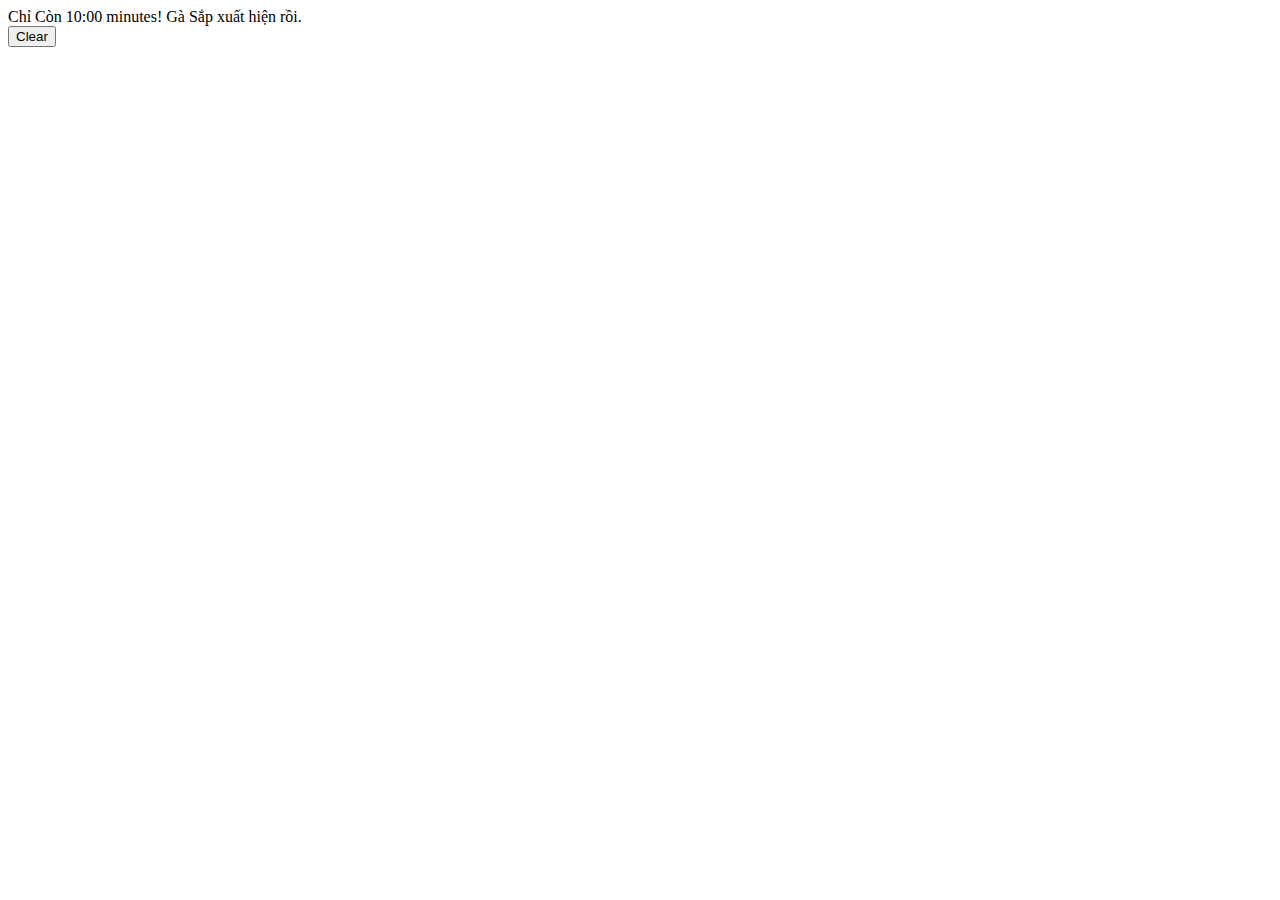
<file: 8.html>
<!DOCTYPE html>
    <html lang="en">
    <head>
        <meta charset="UTF-8" />
        <meta http-equiv="X-UA-Compatible" content="IE=edge" />
        <meta name="viewport" content="width=device-width, initial-scale=1.0" />
        <title>Document</title>
    </head>
    <style>
        #count {
            text-align: center;
            font-size: xx-large;
        }
    </style>
    <body id="body">
        <div>
        Chỉ Còn <span id="time">10:00</span> minutes! Gà Sắp xuất hiện rồi.
        </div>
        <div id="demo"></div>
        <div id="img"></div>
        <button id="btn">Clear</button>
        <div id="count"></div>

        <script>
            let btn = document.getElementById("btn");
        function startTimer(duration, display) {
            var timer = duration,
            minutes,
            seconds;
            setInterval(function () {
            minutes = parseInt(timer / 60, 10);
            seconds = parseInt(timer % 60, 10);

            minutes = minutes < 10 ? "0" + minutes : minutes;
            seconds = seconds < 10 ? "0" + seconds : seconds;

            display.textContent = minutes + ":" + seconds;
            if (--timer < 0) {
                timer = duration;
            }
            }, 1000);
        }
        window.onload = function () {
            var tenMinutes = 60 * 10,
            display = document.querySelector("#time");
            startTimer(tenMinutes, display);
        };
        


        
        </script>
    </body>
    </html>
</file>
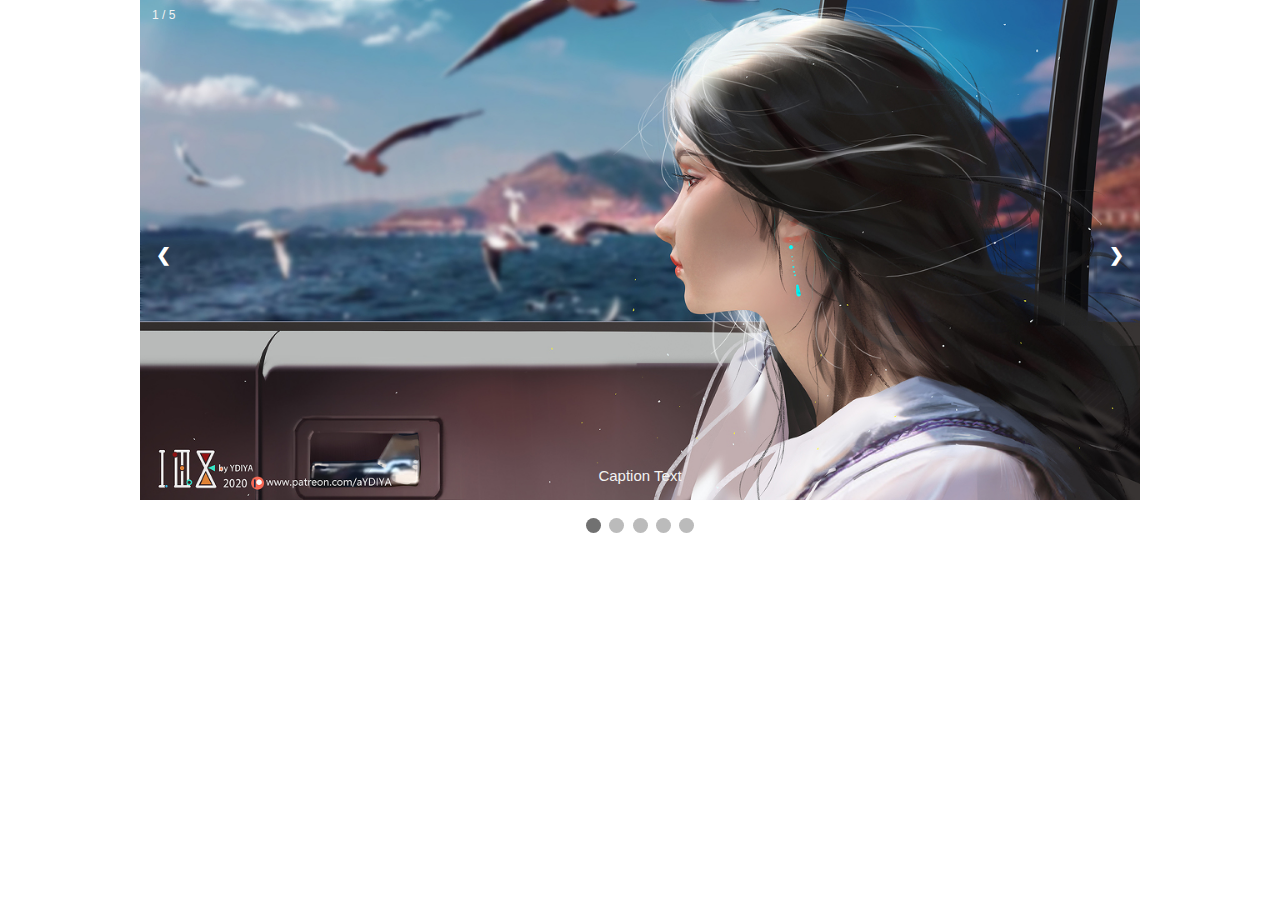
<file: album.html>
<!DOCTYPE html>
<html>
<head>
<meta name="viewport" content="width=device-width, initial-scale=1">
<style>
* {box-sizing: border-box}
body {font-family: Verdana, sans-serif; margin:0}
.mySlides {display: none}
img {vertical-align: middle;}

/* Slideshow container */
.slideshow-container {
  max-width: 1000px;
  position: relative;
  margin: auto;
}

/* Next & previous buttons */
.prev, .next {
  cursor: pointer;
  position: absolute;
  top: 50%;
  width: auto;
  padding: 16px;
  margin-top: -22px;
  color: white;
  font-weight: bold;
  font-size: 18px;
  transition: 0.6s ease;
  border-radius: 0 3px 3px 0;
  user-select: none;
}

/* Position the "next button" to the right */
.next {
  right: 0;
  border-radius: 3px 0 0 3px;
}

/* On hover, add a black background color with a little bit see-through */
.prev:hover, .next:hover {
  background-color: rgba(0,0,0,0.8);
}

/* Caption text */
.text {
  color: #f2f2f2;
  font-size: 15px;
  padding: 8px 12px;
  position: absolute;
  bottom: 8px;
  width: 100%;
  text-align: center;
}

/* Number text (1/3 etc) */
.numbertext {
  color: #f2f2f2;
  font-size: 12px;
  padding: 8px 12px;
  position: absolute;
  top: 0;
}

/* The dots/bullets/indicators */
.dot {
  cursor: pointer;
  height: 15px;
  width: 15px;
  margin: 0 2px;
  background-color: #bbb;
  border-radius: 50%;
  display: inline-block;
  transition: background-color 0.6s ease;
}

.active, .dot:hover {
  background-color: #717171;
}

/* Fading animation */
.fade {
  animation-name: fade;
  animation-duration: 1.5s;
}

@keyframes fade {
  from {opacity: .4} 
  to {opacity: 1}
}

/* On smaller screens, decrease text size */
@media only screen and (max-width: 300px) {
  .prev, .next,.text {font-size: 11px}
}
</style>
<link rel="stylesheet" href="style.css">
</head>
<body>

<div class="slideshow-container">

<div class="mySlides fade">
  <div class="numbertext">1 / 5</div>
  <img id="img" src="/imge/84543487_p1_master1200.jpg" style="width:100%">
  <div class="text">Caption Text</div>
</div>

<div class="mySlides fade">
  <div class="numbertext">2 / 5</div>
  <img src="/imge/95298780_p0_master1200.jpg" style="width:100%">
  <div class="text">Caption Two</div>
</div>

<div class="mySlides fade">
  <div class="numbertext">3 / 5</div>
  <img src="/imge/95298780_p5_master1200.jpg" style="width:100%">
  <div class="text">Caption Three</div>
</div>
<div class="mySlides fade">
    <div class="numbertext">4 / 5</div>
    <img src="/imge/95298780_p4_master1200.jpg" style="width:100%">
    <div class="text">Caption Four</div>
 </div>
 <div class="mySlides fade">
    <div class="numbertext">5 / 5</div>
    <img src="/imge/84543487_p0_master1200.jpg" style="width:100%">
    <div class="text">Caption Five</div>
 </div>
<a class="prev" onclick="plusSlides(-1)">❮</a>
<a class="next" onclick="plusSlides(1)">❯</a>

</div>
<br>

<div style="text-align:center">
  <span class="dot" onclick="currentSlide(1)"></span> 
  <span class="dot" onclick="currentSlide(2)"></span> 
  <span class="dot" onclick="currentSlide(3)"></span> 
  <span class="dot" onclick="currentSlide(4)"></span>
  <span class="dot" onclick="currentSlide(5)"></span>
</div>

<script>
let slideIndex = 1;
changeImage =function(){
    var imgs=["/imge/84543487_p1_master1200.jpg","/imge/95298780_p0_master1200.jpg","/imge/95298780_p5_master1200.jpg","/imge/95298780_p4_master1200.jpg","/imge/84543487_p0_master1200.jpg"];
    document.getElementById(`img`).src=imgs[slideIndex];
    slideIndex++;
    if(slideIndex==5){
        slideIndex=0;
    }
}
setInterval(changeImage,30000)
showSlides(slideIndex);

function plusSlides(n) {
  showSlides(slideIndex += n);
}

function currentSlide(n) {
  showSlides(slideIndex = n);
}

function showSlides(n) {
  let i;
  let slides = document.getElementsByClassName("mySlides");
  let dots = document.getElementsByClassName("dot");
  if (n > slides.length) {slideIndex = 1}    
  if (n < 1) {slideIndex = slides.length}
  for (i = 0; i < slides.length; i++) {
    slides[i].style.display = "none";  
  }
  for (i = 0; i < dots.length; i++) {
    dots[i].className = dots[i].className.replace(" active", "");
  }
  slides[slideIndex-1].style.display = "block";  
  dots[slideIndex-1].className += " active";
}
</script>

</body>
</html>
</file>
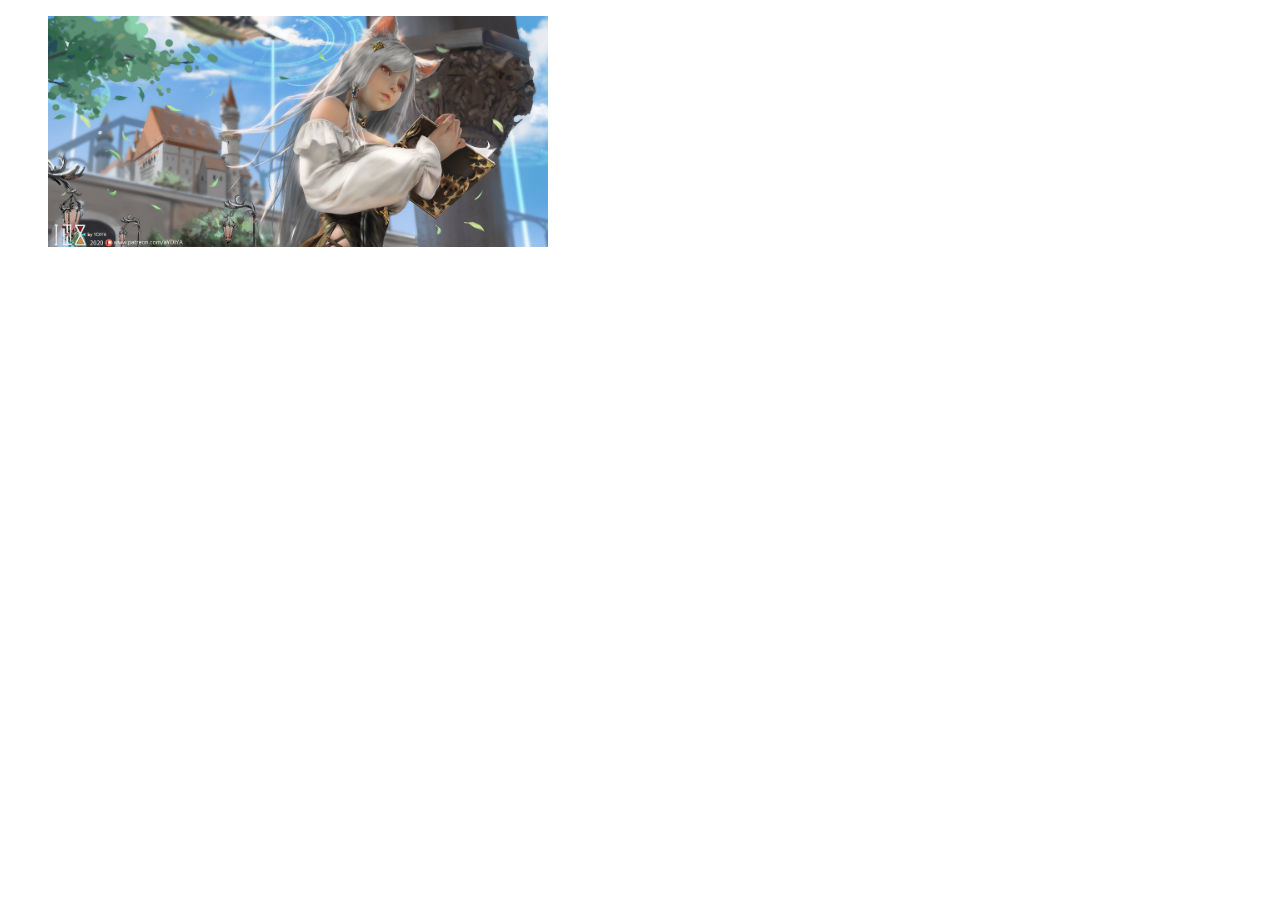
<file: zoom.html>
<!DOCTYPE html>
<html lang="en">
<head>
    <meta charset="UTF-8">
    <meta http-equiv="X-UA-Compatible" content="IE=edge">
    <meta name="viewport" content="width=device-width, initial-scale=1.0">
    <title>Document</title>
    <link rel="stylesheet" href="zoom.css">
</head>
<body>
    <figure class="zoom" style="background: imge/84543487_p0_master1200.jpg" onmousemove="zoom(event)">
        <img src="/imge/84543487_p0_master1200.jpg">
    </figure>
    <script>
        function zoom(event){
  var zoomer = event.currentTarget;
  x = event.offsetX/zoomer.offsetWidth*100;
  y = event.offsetY/zoomer.offsetHeight*100;
  zoomer.style.backgroundPosition = x + '% ' + y + '%';
}
    </script>
</body>
</html>
</file>
<file: style.css>
/* body {
    padding: 2%;
    text-align: center;
  }
 #slideshow {
    overflow: hidden;
    height: 510px;
    width: 728px;
    margin: 0 auto;
  } */
 .slide-wrapper {
    /* width: 2912px; */
    -webkit-animation: slide 14s ease infinite;
  }
 /* .slide {
    float: left;
    height: 510px;
    width: 728px;
  }
 @-webkit-keyframes slide {
    20% {margin-left: 0px;}
    30% {margin-left: -728px;}
    50% {margin-left: -728px;}
    60% {margin-left: -1456px;}
    80% {margin-left: -1456px;}
  } */
</file>
<file: zoom.css>
figure.zoom {
    background-position: 50% 50%;
    position: relative;
    width: 500px;
    overflow: hidden;
    cursor: zoom-in;
  }
  
  figure.zoom img:hover {
    opacity: 0;
  }
  
  figure.zoom img {
    transition: opacity 0.5s;
    display: block;
    width: 100%;
  }
</file>
